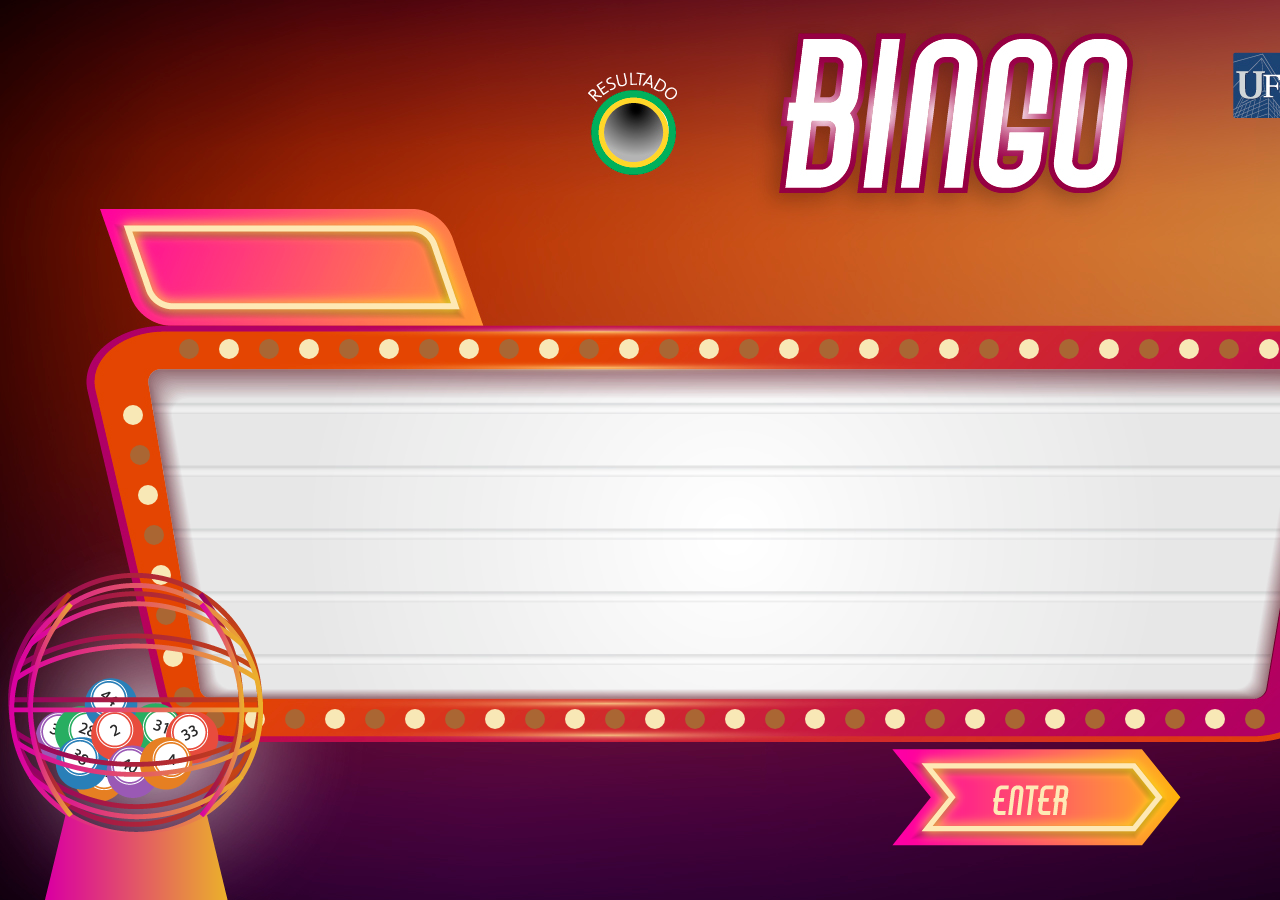
<file: canvas.html>
<!DOCTYPE html>
<html>
<head>
	<meta charset="utf-8">
	<meta name="viewport" content="width=device-width, initial-scale=1.0">
	<title>Bingo University</title>
	<link rel="stylesheet" type="text/css" href="css/bootstrap.min.css">
	<link rel="stylesheet" type="text/css" href="css/style.css?v=20">
	
</head>
<body>
	<div class="main">
		<div class="contenedor-btn">
			<div class="bton">
				<img id="click-aqui" class="click-aqui" src="img/enter.png">
			</div>
		</div>
		<div id="bolas" class="bolas"></div>
		<div class="contendor-bingo">
			<img id="tombola" src="img/contenedor-2.png">
		</div>
		<div id="resultado" class="resultado"> </div>
		<div id="counter" class="counter"></div>



		<!-- Tablero de resultados
		<div class="tablero-resultados">
			<div class="circulin-ganador" style="left: 3px;"></div>
			<div class="circulin-ganador-dos" style="left: 30px;"></div>
			<div class="circulin-ganador" style="left: 60px;"></div>
			<div class="circulin-ganador-dos" style="left: 90px;"></div>
			<div class="circulin-ganador" style="left: 120px;"></div>
			<div class="circulin-ganador-dos" style="left: 150px;"></div>
			<div class="circulin-ganador" style="left: 180px;"></div>
			<div class="circulin-ganador-dos" style="left: 210px;"></div>
			<div class="circulin-ganador" style="left: 240px;"></div>
			<div class="circulin-ganador-dos" style="left: 270px;"></div>
			<div class="circulin-ganador" style="left: 300px;"></div>
			<div class="circulin-ganador-dos" style="left: 330px;"></div>
			<div class="circulin-ganador" style="left: 360px;"></div>
			<div class="circulin-ganador-dos" style="left: 390px;"></div>
			<div class="circulin-ganador" style="left: 420px;"></div>
			<div class="circulin-ganador-dos" style="left: 450px;"></div>
			<div class="circulin-ganador" style="left: 480px;"></div>
			<div class="circulin-ganador-dos" style="left: 509px;"></div>
			<div class="circulin-ganador" style="left: 534px;top: 21px;"></div>
			<div class="circulin-ganador-dos" style="left: 546px;top: 49px;"></div>
			<div class="circulin-ganador" style="left: 539px;top: 77px;"></div>
			<div class="circulin-ganador-dos" style="left: 512px;top: 103px;"></div>
			<div class="circulin-ganador" style="left: 485px;top: 103px;"></div>
			<div class="circulin-ganador-dos" style="left: 453px;top: 103px;"></div>
			<div class="circulin-ganador" style="left: 424px;top: 103px;"></div>
			<div class="circulin-ganador-dos" style="left: 395px;top: 103px;"></div>
			<div class="circulin-ganador" style="left: 366px;top: 103px;"></div>
			<div class="circulin-ganador-dos" style="left: 337px;top: 103px;"></div>
			<div class="circulin-ganador" style="left: 308px;top: 103px;"></div>
			<div class="circulin-ganador-dos" style="left: 275px;top: 103px;"></div>
			<div class="circulin-ganador" style="left: 242px;top: 103px;"></div>
			<div class="circulin-ganador-dos" style="left: 209px;top: 103px;"></div>
			<div class="circulin-ganador" style="left: 176px;top: 103px;"></div>
			<div class="circulin-ganador-dos" style="left: 143px;top: 103px;"></div>
			<div class="circulin-ganador" style="left: 110px;top: 103px;"></div>
			<div class="circulin-ganador-dos" style="left: 77px;top: 103px;"></div>
			<div class="circulin-ganador" style="left: 44px;top: 103px;"></div>
			<div class="circulin-ganador-dos" style="left: 5px;top: 103px;"></div>
			<div class="circulin-ganador" style="left:3px;top: 69px;"></div>
			<div class="circulin-ganador-dos" style="left:3px;top: 37px;"></div>
			<table id="tabla-de-resultados">
				<tr>
					<td>
						<div id="bingo-8">    
							<div id="bola-8">
								<div class="border-circulo-fn">
									<div class="circulo-dos-fn">
										<p data-id="1" class="numero-dos-fn">91</p>
									</div>
								</div>
							</div>
						</div>
					</td>
					<td>
						<div id="bingo-8">    
							<div id="bola-8">
								<div class="border-circulo-fn">
									<div class="circulo-dos-fn">
										<p data-id="2" class="numero-dos-fn">15</p>
									</div>
								</div>
							</div>
						</div>
					</td>
					<td>
						<div id="bingo-8">    
							<div id="bola-8">
								<div class="border-circulo-fn">
									<div class="circulo-dos-fn">
										<p data-id="3" class="numero-dos-fn">20</p>
									</div>
								</div>
							</div>
						</div>
					</td>
					<td>
						<div id="bingo-8">    
							<div id="bola-8">
								<div class="border-circulo-fn">
									<div class="circulo-dos-fn">
										<p data-id="4" class="numero-dos-fn">98</p>
									</div>
								</div>
							</div>
						</div>
					</td>
					<td>
						<div id="bingo-8">    
							<div id="bola-8">
								<div class="border-circulo-fn">
									<div class="circulo-dos-fn">
										<p data-id="5" class="numero-dos-fn">88</p>
									</div>
								</div>
							</div>
						</div>
					</td>
					<td>
						<div id="bingo-8">    
							<div id="bola-8">
								<div class="border-circulo-fn">
									<div class="circulo-dos-fn">
										<p data-id="6" class="numero-dos-fn">2</p>
									</div>
								</div>
							</div>
						</div>
					</td>
					<td>
						<div id="bingo-8">    
							<div id="bola-8">
								<div class="border-circulo-fn">
									<div class="circulo-dos-fn">
										<p data-id="7" class="numero-dos-fn">82</p>
									</div>
								</div>
							</div>
						</div>
					</td>
					<td>
						<div id="bingo-8">    
							<div id="bola-8">
								<div class="border-circulo-fn">
									<div class="circulo-dos-fn">
										<p data-id="8" class="numero-dos-fn">42</p>
									</div>
								</div>
							</div>
						</div>
					</td>
					<td>
						<div id="bingo-8">    
							<div id="bola-8">
								<div class="border-circulo-fn">
									<div class="circulo-dos-fn">
										<p data-id="9" class="numero-dos-fn">92</p>
									</div>
								</div>
							</div>
						</div>
					</td>
					<td>
						<div id="bingo-8">    
							<div id="bola-8">
								<div class="border-circulo-fn">
									<div class="circulo-dos-fn">
										<p data-id="10" class="numero-dos-fn">15</p>
									</div>
								</div>
							</div>
						</div>
					</td>
				</tr>
			</table>
		</div>
		Tablero de resultados -->

		<div class="team">
			<label id="equipo"></label>
		</div>

		<!-- Tablero -->
		<div class="tablero">
			<div class="circulin-dos crl" style="left: 40px;"></div>
			<div class="circulin crl" 	style="left: 80px;"></div>
			<div class="circulin-dos crl" style="left: 120px;"></div>
			<div class="circulin crl" style="left: 160px;"></div>
			<div class="circulin-dos crl" style="left: 200px;"></div>
			<div class="circulin crl" style="left: 240px;"></div>
			<div class="circulin-dos crl" style="left: 280px;"></div>
			<div class="circulin crl" style="left: 320px;"></div>
			<div class="circulin-dos crl" style="left: 360px;"></div>
			<div class="circulin crl" style="left: 400px;"></div>
			<div class="circulin-dos crl" style="left: 440px;"></div>
			<div class="circulin crl" style="left: 480px;"></div>
			<div class="circulin-dos crl" style="left: 520px;"></div>
			<div class="circulin crl" style="left: 560px;"></div>
			<div class="circulin-dos crl" style="left: 600px;"></div>
			<div class="circulin crl" style="left: 640px;"></div>
			<div class="circulin-dos crl" style="left: 680px;"></div>
			<div class="circulin crl" style="left: 720px;"></div>
			<div class="circulin-dos crl" style="left: 760px;"></div>
			<div class="circulin crl" style="left: 800px;"></div>
			<div class="circulin-dos crl" style="left: 840px;"></div>
			<div class="circulin crl" style="left: 880px;"></div>
			<div class="circulin-dos crl" style="left: 920px;"></div>
			<div class="circulin crl" style="left: 960px;"></div>
			<div class="circulin-dos crl" style="left: 1000px;"></div>
			<div class="circulin crl" style="left: 1040px;"></div>
			<div class="circulin-dos crl" style="left: 1080px;"></div>
			<div class="circulin crl" style="left: 1120px;"></div>
			<div class="circulin-dos crl" style="left: 1160px;"></div>
			<div class="circulin" style="position: absolute;left: 1207px;top: -9px;"></div>
			<div class="circulin-dos" style="position: absolute;left: 1198px;top: 33px;"></div>
			<div class="circulin" style="position: absolute;left: 1191px;top: 73px;"></div>
			<div class="circulin-dos" style="position: absolute;left: 1184px;top:113px;"></div>
			<div class="circulin" style="position: absolute;left: 1177px;top: 153px;"></div>
			<div class="circulin-dos" style="position: absolute;left: 1170px;top:193px;"></div>
			<div class="circulin" style="position: absolute;left: 1163px;top:233px;"></div>
			<div class="circulin-dos" style="position: absolute;left: 1154px;top:273px;"></div>
			<div class="circulin" style="position: absolute;left: 1144px;top:313px;"></div>
			<div class="circulin-dos crcl" style="left: 1106px;"></div>
			<div class="circulin crcl" style="left: 1066px;"></div>
			<div class="circulin-dos crcl" style="left: 1026px;"></div>
			<div class="circulin crcl" style="left: 986px;"></div>
			<div class="circulin-dos crcl" style="left: 946px;"></div>
			<div class="circulin crcl" style="left: 906px;"></div>
			<div class="circulin-dos crcl" style="left: 866px;"></div>
			<div class="circulin crcl" style="left: 826px;"></div>
			<div class="circulin-dos crcl" style="left: 786px;"></div>
			<div class="circulin crcl" style="left: 746px;"></div>
			<div class="circulin-dos crcl" style="left: 706px;"></div>
			<div class="circulin crcl" style="left: 666px;"></div>
			<div class="circulin-dos crcl" style="left: 626px;"></div>
			<div class="circulin crcl" style="left: 586px;"></div>
			<div class="circulin-dos crcl" style="left: 546px;"></div>
			<div class="circulin crcl" style="left: 506px;"></div>
			<div class="circulin-dos crcl" style="left: 466px;"></div>
			<div class="circulin crcl" style="left: 426px;"></div>
			<div class="circulin-dos crcl" style="left: 386px;"></div>
			<div class="circulin crcl" style="left: 346px;"></div>
			<div class="circulin-dos crcl" style="left: 306px;"></div>
			<div class="circulin crcl" style="left: 266px;"></div>
			<div class="circulin-dos crcl" style="left: 226px;"></div>
			<div class="circulin crcl" style="left: 186px;"></div>
			<div class="circulin-dos crcl" style="left: 146px;"></div>
			<div class="circulin crcl" style="left: 106px;"></div>
			<div class="circulin-dos crcl" style="left: 66px;"></div>
			<div class="circulin-dos" style="position: absolute;left: 35px;top: 313px;"></div>
			<div class="circulin" style="position: absolute; left:24px;top:273px;"></div>
			<div class="circulin-dos" style="position: absolute; left: 17px;top: 231px;"></div>
			<div class="circulin" style="position: absolute;left: 12px;top:191px;"></div>
			<div class="circulin-dos" style="position: absolute;left: 5px;top: 151px;"></div>
			<div class="circulin" style="position: absolute;left:-1px;top:111px;"></div>
			<div class="circulin-dos" style="position: absolute;left:-9px;top:71px;"></div>
			<div class="circulin" style="position: absolute;left: -16px;top:31px;"></div>
		</div>
		<!-- Tablero -->

		<!-- Área de preguntas -->
		<div class="pregunta">
			<label id="pregunta"></label>
		</div>
		<div class="respuesta">
			<!-- <input type="text" class="form-control" id="respuesta" name="respuesta">-->
			<div class="radio" style="padding-bottom: 25px;">
			  <label><input type="radio" id="radio_1" name="preguntas"><span id="span_1"></span></label>
			</div>
			<div class="radio" style="padding-bottom: 22px;">
			  <label><input type="radio" id="radio_2" name="preguntas"><span id="span_2"></span></label>
			</div>
			<div class="radio disabled">
			  <label><input type="radio" id="radio_3" name="preguntas"><span id="span_3"></span></label>
			</div>
		</div>
		<div class="boton-aceptar">
			<button class="btn btn-primary">Aceptar</button>
		</div>
		<div class="mensaje_correcto">
			<label id="mensaje_respuesta"></label>
		</div>
		<!-- Área de preguntas -->

	</div>


</body>

	<script src="js/jquery.min.js"></script>
	<script src="js/bootstrap.min.js"></script>
	<script>
		$(document).ready(function() {

			/***********************/
			 var obj = document.createElement("audio");
			  
			  obj.volume = 0.1;
			  obj.autoPlay = false;
			  obj.preLoad = true;
			  obj.controls = false;
			/***********************/

			var suma = 0;
			var equipo =1;
			var i = 0,j=0,total,preg;
			$(".respuesta").hide();
			$(".boton-aceptar").hide();

			/*
				$(".numero-dos-fn").each(function () {
					var num = RandomNumber();
			        $(this).html(num);
			    });
			*/

		/**********************XML*******************/
			var respuesta_1,respuesta_2,respuesta_3,respuesta;
			total_preguntas = new Array();
			total_respuestas = new Array();
			respuesta_correcta = new Array();

			total_preguntas  = 		[ "¿Una persona moral puede comprar un vehículo a través de Credit, o solamente es para Personas Físicas Asalariadas?","En el producto de Credit, cuando el cliente va a contratar su seguro, este puede ser:","Es obligación del cliente adquirir el servicio de mantenimiento y la garantía extendida:","El cliente otorga un enganche y se le fijan mensualidades con opción de realizar pagos adicionales pactados al inicio del contrato.","Cuando hablamos de realizar uno o más pagos adicionales a la mensualidad, pactándolo desde el inicio del contrato nos referimos a:","Cuando hablamos de que el cliente tiene la oportunidad de realizar abonos a capital durante la vida del contrato, significa que:","¿Qué pasa con la mensualidad si el cliente hace abonos a capital cuando tiene Pagos programados?",];
			total_respuestas = 		[ "a) no, solo es para PFA/b) si, sólo vehículos comerciales/c) si, siempre y cuando cumpla con los requisitos para adquirir el crédito. ","a) de contado, por cuenta cliente./b) de contado, financiado./c) de contado,  financiado o por cuenta cliente.","a) Sí, para mantener en buen estado y condiciones su vehículo y aumentar con esto la garantía original./b) La elección la tiene el cliente, según sus necesidades le podremos ofrecer dichos servicios desde el principio. /c) Sí, porque así lo establece el contrato de Credit.","a)¿Cuáles son los beneficios que tiene el cliente?/b)¿Cómo funciona Credit con pagos programados?/c) Ninguna de las anteriores ","a) Son pagos programados/b) Abonos a capital./c) Terminación anticipada. ","a) Reduce la mensualidad y reduce el plazo del contrato./b) No afecta el plazo./c) Se puede dar en cualquier momento, pero solo afecta la mensualidad.","A.- Si es menor a la suma del total de los PP entonces la mensualidad sube/B.- Si es igual a la suma del total de los PP entonces la mensualidad queda igual/C.- Si es mayor a la suma del total de los PP entonces la mensualidad baja",];
			respuesta_correcta = 	[ "c) si, siempre y cuando cumpla con los requisitos para adquirir el crédito. ","c) de contado,  financiado o por cuenta cliente.","b) La elección la tiene el cliente, según sus necesidades le podremos ofrecer dichos servicios desde el principio. ","b)¿Cómo funciona Credit con pagos programados?","a) Son pagos programados","c) Se puede dar en cualquier momento, pero solo afecta la mensualidad.","A.- Si es menor a la suma del total de los PP entonces la mensualidad sube",];
			/**********************XML*******************/

			$("#click-aqui").click(function() {
				$('input[type="radio"]').prop('checked', false);
				$("#click-aqui").hide();
				$("#mensaje_respuesta").html("");
				Preguntas();
			});

			$(".btn-primary").click(function(){
				var current_id = $("#pregunta").attr("data-id");
				var valor = respuesta_correcta[current_id];
		    	respuesta = total_respuestas[current_id];

				var array = respuesta.split('/');
				respuesta_1 = array[0];
				respuesta_2 = array[1];
				respuesta_3 = array[2];
				if(!$("input[name='preguntas']").is(':checked')){
					alert("Escribe tu valor");
				}else{
					var cliente = $('input[name=preguntas]:checked').val();
					if(cliente === valor){
						$("#mensaje_respuesta").html("Correcto");
						obj.src = "audio/aplausos.mp3";
	    				obj.play();
						Animacion();
					}else{
						obj.src = "audio/boo.mp3";
	    				obj.play();
						$("#mensaje_respuesta").html("Incorrecto, la respuesta es : <br>"+valor);
						Animacion();
					}
				}
			});
			
			function Preguntas(){
				turno();
			    total = total_respuestas.length;
			    if(suma<=(total-1)){
				respuesta = total_respuestas[suma];
				var array = respuesta.split('/');
				respuesta_1 = array[0];
				respuesta_2 = array[1];
				respuesta_3 = array[2];
			    console.log("Suma : "+suma+ " Lenght"+(total-1));
			    	preg = total_preguntas[suma];
			    	$("#pregunta").html(preg);
			    	$("#pregunta").attr("data-id",suma);;
			    	$("#radio_1").attr("value",respuesta_1);
					$("#radio_2").attr("value",respuesta_2);
					$("#radio_3").attr("value",respuesta_3);
			    	$("#span_1").html(respuesta_1);
					$("#span_2").html(respuesta_2);
					$("#span_3").html(respuesta_3);
			    	$(".respuesta").show()
			    	countdown(1);
			    	obj.src = "audio/cuenta-regresiva.mp3";
	    			obj.play();
			    	suma ++;
			    }
			    else{
			    	$("#mensaje_respuesta").html("El juego ha finalizado");
			    }
			}


			function Animacion(){
				var num,num_2,num_3,num_4,num_5,num_6,num_resultado;
				num = RandomNumber();
				num_2 = RandomNumber();
				num_3 = RandomNumber();
				num_4 = RandomNumber();
				num_5 = RandomNumber();
				num_6 = RandomNumber();
					$("#pregunta").html("");
					$(".boton-aceptar").hide();
			    	$("#respuesta").val("");
			    	$(".respuesta").hide();

				$("#resultado").html("");
				num_resultado = RandomNumber();
				var html = '<div id="ballWrapper">'+
				'    <div id="ball">'+
				'    	<div class="border-circle">'+
				'	    	<div class="circulo">'+
				'	    		<p class="numero-fixed">'+num+'</p>'+
				'	    	</div>'+
				'    	</div>'+
				'    </div>	'+
				'  </div>'+
				' <div id="bingo-2">'+
				'    <div id="bola-2">'+
				'    	<div class="border-circle">'+
				'	    	<div class="circulo">'+
				'	    		<p class="numero-fixed">'+num_2+'</p>'+
				'	    	</div>'+
				'    	</div>'+
				'    </div>		'+
				'  </div>'+
				' <div id="bingo-3">'+
				'    <div id="bola-3">'+
				'    	<div class="border-circle">'+
				'	    	<div class="circulo">'+
				'	    		<p class="numero-fixed">'+num_3+'</p>'+
				'	    	</div>'+
				'    	</div>'+
				'    </div>		'+
				'  </div>'+
				' <div id="bingo-4">'+
				'    <div id="bola-4">'+
				'    	<div class="border-circle">'+
				'		  	<div class="circulo">'+
				'		  		<p class="numero-fixed">'+num_4+'</p>'+
				'		  	</div>'+
				'  		</div>'+
				'    </div>		'+
				'  </div>';

				var resultado = '<div id="bingo-7">'+
								'    <div id="bola-7">'+
								'    	<div class="border-circulo">'+
								'		  	<div class="circulo-dos">'+
								'		  		<p class="numero-dos">'+num_resultado+'</p>'+
								'		  	</div>'+
								'  		</div>'+
								'    </div>'+
								'</div>';	

				$("#tombola").attr("src","img/contenedor.png");
				$("#bolas").html(html);
				setTimeout(function() {
					$("#bolas").html("");
					$("#tombola").attr("src","img/contenedor-2.png");
					$("#resultado").html(resultado);
					$("#click-aqui").show();
		   		}, 6500);

			}

			function RandomNumber(){
				var numero;
				numero = Math.floor(Math.random() * 31) + 1;
				return numero;
			}
			/****/
			function countdown(minutes) {
			    var seconds = 11;
			    var mins = minutes
			    function tick() { 
			        var counter = document.getElementById("counter");
			        var current_minutes = mins-1
			        seconds--;
			        counter.innerHTML = current_minutes.toString() + ":" + (seconds < 10 ? "0" : "") + String(seconds);
			        if( seconds > 0 ) {
			            setTimeout(tick, 1000);
			        } else {
			            if(mins > 1){
			                countdown(mins-1);           
			            }
			        }
			        if(seconds == 0){
			        	$(".boton-aceptar").show();
			        }
			    }
			    tick();
			}
			/****/

			function turno(){
				if(equipo >4){
					equipo = 1;
					$("#equipo").html("Equipo "+equipo);
				}
				else{
					$("#equipo").html("Equipo "+equipo);
				}
				equipo++;
			}
		});
	</script>
</html>
</file>
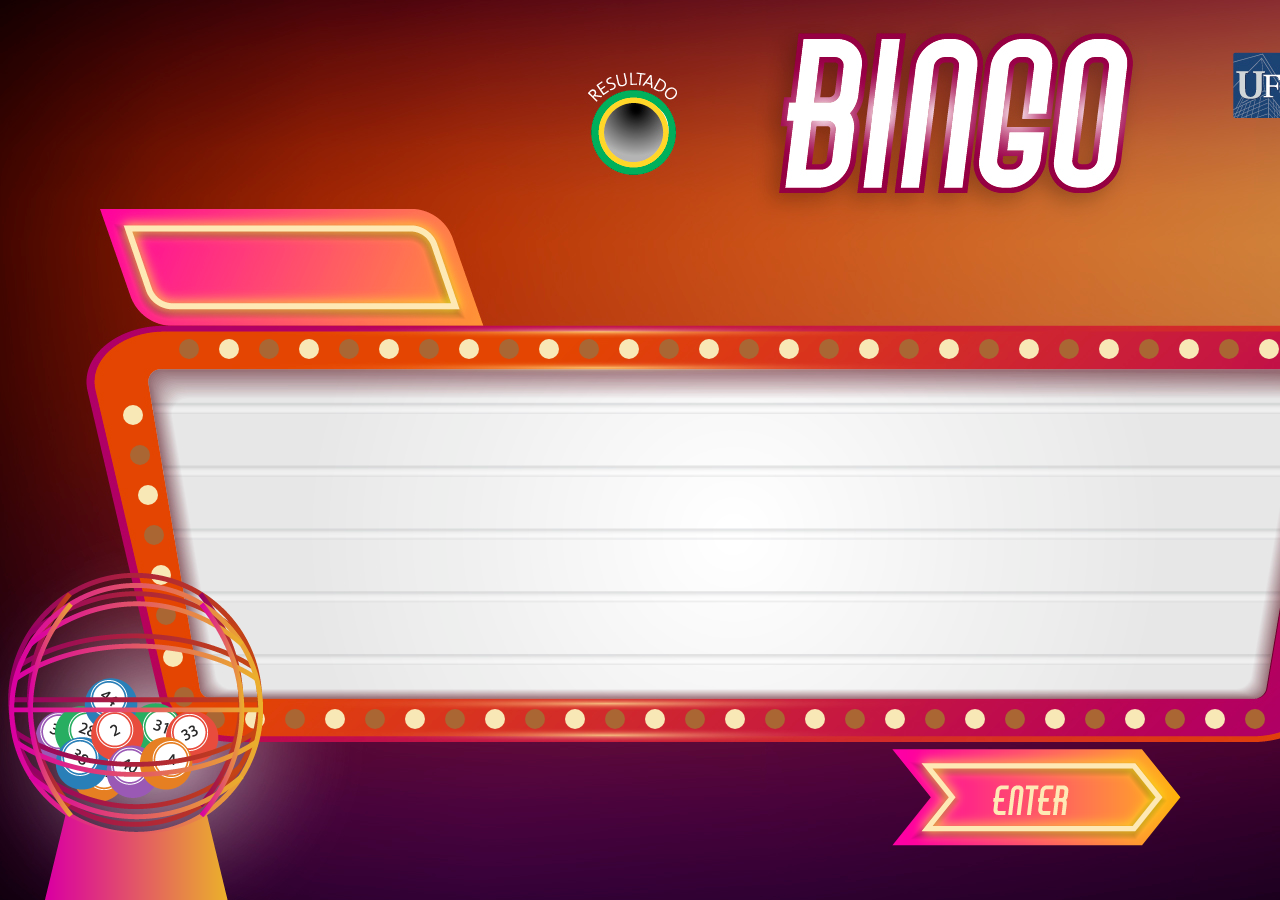
<file: game.html>
<!DOCTYPE html>
<html>
<head>
	<meta charset="utf-8">
	<meta name="viewport" content="width=device-width, initial-scale=1.0">
	<title>Bingo University</title>
	<link rel="stylesheet" type="text/css" href="css/bootstrap.min.css">
	<link rel="stylesheet" type="text/css" href="css/style.css?v=20">
	
</head>
<body>
	<div class="main">
		<div class="contenedor-btn">
			<div class="bton">
				<img id="click-aqui" class="click-aqui" src="img/enter.png">
			</div>
		</div>
		<div id="bolas" class="bolas"></div>
		<div class="contendor-bingo">
			<img id="tombola" src="img/contenedor-2.png">
		</div>
		<div id="resultado" class="resultado"> </div>
		<div id="counter" class="counter"></div>



		<!-- Tablero de resultados 
		<div class="tablero-resultados">
			<div class="circulin-ganador" style="left: 3px;"></div>
			<div class="circulin-ganador-dos" style="left: 30px;"></div>
			<div class="circulin-ganador" style="left: 60px;"></div>
			<div class="circulin-ganador-dos" style="left: 90px;"></div>
			<div class="circulin-ganador" style="left: 120px;"></div>
			<div class="circulin-ganador-dos" style="left: 150px;"></div>
			<div class="circulin-ganador" style="left: 180px;"></div>
			<div class="circulin-ganador-dos" style="left: 210px;"></div>
			<div class="circulin-ganador" style="left: 240px;"></div>
			<div class="circulin-ganador-dos" style="left: 270px;"></div>
			<div class="circulin-ganador" style="left: 300px;"></div>
			<div class="circulin-ganador-dos" style="left: 330px;"></div>
			<div class="circulin-ganador" style="left: 360px;"></div>
			<div class="circulin-ganador-dos" style="left: 390px;"></div>
			<div class="circulin-ganador" style="left: 420px;"></div>
			<div class="circulin-ganador-dos" style="left: 450px;"></div>
			<div class="circulin-ganador" style="left: 480px;"></div>
			<div class="circulin-ganador-dos" style="left: 509px;"></div>
			<div class="circulin-ganador" style="left: 534px;top: 21px;"></div>
			<div class="circulin-ganador-dos" style="left: 546px;top: 49px;"></div>
			<div class="circulin-ganador" style="left: 539px;top: 77px;"></div>
			<div class="circulin-ganador-dos" style="left: 512px;top: 103px;"></div>
			<div class="circulin-ganador" style="left: 485px;top: 103px;"></div>
			<div class="circulin-ganador-dos" style="left: 453px;top: 103px;"></div>
			<div class="circulin-ganador" style="left: 424px;top: 103px;"></div>
			<div class="circulin-ganador-dos" style="left: 395px;top: 103px;"></div>
			<div class="circulin-ganador" style="left: 366px;top: 103px;"></div>
			<div class="circulin-ganador-dos" style="left: 337px;top: 103px;"></div>
			<div class="circulin-ganador" style="left: 308px;top: 103px;"></div>
			<div class="circulin-ganador-dos" style="left: 275px;top: 103px;"></div>
			<div class="circulin-ganador" style="left: 242px;top: 103px;"></div>
			<div class="circulin-ganador-dos" style="left: 209px;top: 103px;"></div>
			<div class="circulin-ganador" style="left: 176px;top: 103px;"></div>
			<div class="circulin-ganador-dos" style="left: 143px;top: 103px;"></div>
			<div class="circulin-ganador" style="left: 110px;top: 103px;"></div>
			<div class="circulin-ganador-dos" style="left: 77px;top: 103px;"></div>
			<div class="circulin-ganador" style="left: 44px;top: 103px;"></div>
			<div class="circulin-ganador-dos" style="left: 5px;top: 103px;"></div>
			<div class="circulin-ganador" style="left:3px;top: 69px;"></div>
			<div class="circulin-ganador-dos" style="left:3px;top: 37px;"></div>
			<table id="tabla-de-resultados">
				<tr>
					<td>
						<div id="bingo-8">    
							<div id="bola-8">
								<div class="border-circulo-fn">
									<div class="circulo-dos-fn">
										<p data-id="1" class="numero-dos-fn">91</p>
									</div>
								</div>
							</div>
						</div>
					</td>
					<td>
						<div id="bingo-8">    
							<div id="bola-8">
								<div class="border-circulo-fn">
									<div class="circulo-dos-fn">
										<p data-id="2" class="numero-dos-fn">15</p>
									</div>
								</div>
							</div>
						</div>
					</td>
					<td>
						<div id="bingo-8">    
							<div id="bola-8">
								<div class="border-circulo-fn">
									<div class="circulo-dos-fn">
										<p data-id="3" class="numero-dos-fn">20</p>
									</div>
								</div>
							</div>
						</div>
					</td>
					<td>
						<div id="bingo-8">    
							<div id="bola-8">
								<div class="border-circulo-fn">
									<div class="circulo-dos-fn">
										<p data-id="4" class="numero-dos-fn">98</p>
									</div>
								</div>
							</div>
						</div>
					</td>
					<td>
						<div id="bingo-8">    
							<div id="bola-8">
								<div class="border-circulo-fn">
									<div class="circulo-dos-fn">
										<p data-id="5" class="numero-dos-fn">88</p>
									</div>
								</div>
							</div>
						</div>
					</td>
					<td>
						<div id="bingo-8">    
							<div id="bola-8">
								<div class="border-circulo-fn">
									<div class="circulo-dos-fn">
										<p data-id="6" class="numero-dos-fn">2</p>
									</div>
								</div>
							</div>
						</div>
					</td>
					<td>
						<div id="bingo-8">    
							<div id="bola-8">
								<div class="border-circulo-fn">
									<div class="circulo-dos-fn">
										<p data-id="7" class="numero-dos-fn">82</p>
									</div>
								</div>
							</div>
						</div>
					</td>
					<td>
						<div id="bingo-8">    
							<div id="bola-8">
								<div class="border-circulo-fn">
									<div class="circulo-dos-fn">
										<p data-id="8" class="numero-dos-fn">42</p>
									</div>
								</div>
							</div>
						</div>
					</td>
					<td>
						<div id="bingo-8">    
							<div id="bola-8">
								<div class="border-circulo-fn">
									<div class="circulo-dos-fn">
										<p data-id="9" class="numero-dos-fn">92</p>
									</div>
								</div>
							</div>
						</div>
					</td>
					<td>
						<div id="bingo-8">    
							<div id="bola-8">
								<div class="border-circulo-fn">
									<div class="circulo-dos-fn">
										<p data-id="10" class="numero-dos-fn">15</p>
									</div>
								</div>
							</div>
						</div>
					</td>
				</tr>
			</table>
		</div>
		-->

		<div class="team">
			<label id="equipo"></label>
		</div>

		<!-- Tablero -->
		<div class="tablero">
			<div class="circulin-dos crl" style="left: 40px;"></div>
			<div class="circulin crl" 	style="left: 80px;"></div>
			<div class="circulin-dos crl" style="left: 120px;"></div>
			<div class="circulin crl" style="left: 160px;"></div>
			<div class="circulin-dos crl" style="left: 200px;"></div>
			<div class="circulin crl" style="left: 240px;"></div>
			<div class="circulin-dos crl" style="left: 280px;"></div>
			<div class="circulin crl" style="left: 320px;"></div>
			<div class="circulin-dos crl" style="left: 360px;"></div>
			<div class="circulin crl" style="left: 400px;"></div>
			<div class="circulin-dos crl" style="left: 440px;"></div>
			<div class="circulin crl" style="left: 480px;"></div>
			<div class="circulin-dos crl" style="left: 520px;"></div>
			<div class="circulin crl" style="left: 560px;"></div>
			<div class="circulin-dos crl" style="left: 600px;"></div>
			<div class="circulin crl" style="left: 640px;"></div>
			<div class="circulin-dos crl" style="left: 680px;"></div>
			<div class="circulin crl" style="left: 720px;"></div>
			<div class="circulin-dos crl" style="left: 760px;"></div>
			<div class="circulin crl" style="left: 800px;"></div>
			<div class="circulin-dos crl" style="left: 840px;"></div>
			<div class="circulin crl" style="left: 880px;"></div>
			<div class="circulin-dos crl" style="left: 920px;"></div>
			<div class="circulin crl" style="left: 960px;"></div>
			<div class="circulin-dos crl" style="left: 1000px;"></div>
			<div class="circulin crl" style="left: 1040px;"></div>
			<div class="circulin-dos crl" style="left: 1080px;"></div>
			<div class="circulin crl" style="left: 1120px;"></div>
			<div class="circulin-dos crl" style="left: 1160px;"></div>
			<div class="circulin" style="position: absolute;left: 1207px;top: -9px;"></div>
			<div class="circulin-dos" style="position: absolute;left: 1198px;top: 33px;"></div>
			<div class="circulin" style="position: absolute;left: 1191px;top: 73px;"></div>
			<div class="circulin-dos" style="position: absolute;left: 1184px;top:113px;"></div>
			<div class="circulin" style="position: absolute;left: 1177px;top: 153px;"></div>
			<div class="circulin-dos" style="position: absolute;left: 1170px;top:193px;"></div>
			<div class="circulin" style="position: absolute;left: 1163px;top:233px;"></div>
			<div class="circulin-dos" style="position: absolute;left: 1154px;top:273px;"></div>
			<div class="circulin" style="position: absolute;left: 1144px;top:313px;"></div>
			<div class="circulin-dos crcl" style="left: 1106px;"></div>
			<div class="circulin crcl" style="left: 1066px;"></div>
			<div class="circulin-dos crcl" style="left: 1026px;"></div>
			<div class="circulin crcl" style="left: 986px;"></div>
			<div class="circulin-dos crcl" style="left: 946px;"></div>
			<div class="circulin crcl" style="left: 906px;"></div>
			<div class="circulin-dos crcl" style="left: 866px;"></div>
			<div class="circulin crcl" style="left: 826px;"></div>
			<div class="circulin-dos crcl" style="left: 786px;"></div>
			<div class="circulin crcl" style="left: 746px;"></div>
			<div class="circulin-dos crcl" style="left: 706px;"></div>
			<div class="circulin crcl" style="left: 666px;"></div>
			<div class="circulin-dos crcl" style="left: 626px;"></div>
			<div class="circulin crcl" style="left: 586px;"></div>
			<div class="circulin-dos crcl" style="left: 546px;"></div>
			<div class="circulin crcl" style="left: 506px;"></div>
			<div class="circulin-dos crcl" style="left: 466px;"></div>
			<div class="circulin crcl" style="left: 426px;"></div>
			<div class="circulin-dos crcl" style="left: 386px;"></div>
			<div class="circulin crcl" style="left: 346px;"></div>
			<div class="circulin-dos crcl" style="left: 306px;"></div>
			<div class="circulin crcl" style="left: 266px;"></div>
			<div class="circulin-dos crcl" style="left: 226px;"></div>
			<div class="circulin crcl" style="left: 186px;"></div>
			<div class="circulin-dos crcl" style="left: 146px;"></div>
			<div class="circulin crcl" style="left: 106px;"></div>
			<div class="circulin-dos crcl" style="left: 66px;"></div>
			<div class="circulin-dos" style="position: absolute;left: 35px;top: 313px;"></div>
			<div class="circulin" style="position: absolute; left:24px;top:273px;"></div>
			<div class="circulin-dos" style="position: absolute; left: 17px;top: 231px;"></div>
			<div class="circulin" style="position: absolute;left: 12px;top:191px;"></div>
			<div class="circulin-dos" style="position: absolute;left: 5px;top: 151px;"></div>
			<div class="circulin" style="position: absolute;left:-1px;top:111px;"></div>
			<div class="circulin-dos" style="position: absolute;left:-9px;top:71px;"></div>
			<div class="circulin" style="position: absolute;left: -16px;top:31px;"></div>
		</div>
		<!-- Tablero -->

		<!-- Área de preguntas -->
		<div class="pregunta">
			<label id="pregunta"></label>
		</div>
		<div class="respuesta">
			<!-- <input type="text" class="form-control" id="respuesta" name="respuesta">-->
			<div class="radio" style="padding-bottom: 25px;">
			  <label><input type="radio" id="radio_1" name="preguntas"><span id="span_1"></span></label>
			</div>
			<div class="radio" style="padding-bottom: 22px;">
			  <label><input type="radio" id="radio_2" name="preguntas"><span id="span_2"></span></label>
			</div>
			<div class="radio disabled">
			  <label><input type="radio" id="radio_3" name="preguntas"><span id="span_3"></span></label>
			</div>
		</div>
		<div class="boton-aceptar">
			<button class="btn btn-primary">Aceptar</button>
		</div>
		<div class="mensaje_correcto">
			<label id="mensaje_respuesta"></label>
		</div>
		<!-- Área de preguntas -->

	</div>


</body>

	<script src="js/jquery.min.js"></script>
	<script src="js/bootstrap.min.js"></script>
	<script src="js/funciones.js?v=50"></script>
	<script>
		  

	</script>
</html>
</file>
<file: css/style.css>
header{
	width: 100%;
    background: #0a2d50;
    height: 200px;
}
span{
	cursor: pointer;
}
header h3{
	    text-align: center;
    color: #FFF;
    padding-top: 70px;
}
label{
	font-size: 18px;
}
.generador{
	padding-top: 25px;
}
.centro{
	text-align: center;
}
.main{
	background: url(../img/home.jpg);
	width: 1440px!important;
	height: 900px!important;
	margin: 0 auto;
}
.tablero-back{
	background: url(../img/background.jpg);
	width: 1440px!important;
	height: 900px!important;
	margin: 0 auto;
}
.contenedor{
	margin: 0 auto;
	text-align: center;
}

.numero{
	color: #fff;
    font-size: 16px;
    padding-top: 15px;
    font-weight: bold;
}
.numero-negro{
	color: #000;
    font-size: 16px;
    padding-top: 15px;
    font-weight: bold;
}

.numero-fixed{
    color: #000;
    font-size: 13px;
    font-weight: bold;
    text-align: center;
}

.counter{
    width: 100px;
    position: absolute;
    margin-left: 247px;
    top: 226px;
    font-size: 53px;
    color: #FFF;
    font-weight: bold;
}
.contenedor-btn{
    margin: 0 auto;
    width: 290px;
    height: 110px;
    float: right;
    margin-top: 741px;
    margin-right: 263px;
}
.bolas{
	position: absolute;
    z-index: 1;
}

.click-aqui{
	cursor: pointer;
}
.pregunta{
    position: absolute;
    top: 425px;
    margin-left: 188px;
}
.respuesta{
    position: absolute;
    top: 495px;
    margin-left: 266px;
}
.boton-aceptar{
    position: absolute;
    margin-left: 665px;
    top: 654px;
}
/************************/
.tablero-resultados{
    position: absolute;
    width: 560px;
    height: 117px;
    margin-top: 54px;
}
.circulin-ganador {    
	position: absolute;
    top: 2px;
    width: 10px;
    height: 10px;
    background: #f8e8b6;
    border-radius: 18px;
    animation: cambio_color .2s infinite;
}
.circulin-ganador-dos{ 
	position: absolute;
    top: 2px;
	width: 10px;
    height: 10px;
    background: #aa6633;
    border-radius: 18px;
    animation: cambio_color_dos .2s infinite;
}
#bingo-8{
	width: 50px;
    height: 50px;
}

#bola-8{
	width: 50px;
    height: 50px;
    border-radius: 70px;
    background: #1d4274!important;
    background: -moz-linear-gradient(top, rgba(187,187,187,1) 0%, rgba(119,119,119,1) 99%);
    background: -webkit-gradient(linear, left top, left bottom, color-stop(0%,rgba(187,187,187,1)), color-stop(99%,rgba(119,119,119,1)));
    background: -webkit-linear-gradient(top, rgba(187,187,187,1) 0%,rgba(119,119,119,1) 99%);
    background: -o-linear-gradient(top, rgba(187,187,187,1) 0%,rgba(119,119,119,1) 99%);
    background: -ms-linear-gradient(top, rgba(187,187,187,1) 0%,rgba(119,119,119,1) 99%);
    background: linear-gradient(top, rgba(187,187,187,1) 0%,rgba(119,119,119,1) 99%);
    filter: progid:DXImageTransform.Microsoft.gradient( startColorstr='#bbbbbb', endColorstr='#777777',GradientType=0 );
    box-shadow: inset 0 -5px 15px #1d4274, inset -2px -1px 40px #1d4274, 0 0 1px #1d4274;
    position: absolute;
    top: 0;
    z-index: 11;
    cursor: pointer;
}
.border-circulo-fn{
width: 41px;
    height: 41px;
    margin: 0 auto;
    margin-top: 4px;
    border-radius: 55px;
    border: 2px solid #ffffff;
}
.circulo-dos-fn{
	border-radius: 58px;
    background: #FFF;
    width: 30px;
    position: absolute;
    height: 30px;
    margin: 0 auto;
    top: 9px;
    left: 10px;
}
.numero-dos-fn{
	color: #000;
    font-size: 15px;
    padding-top: 4px;
    font-weight: bold;
    text-align: center;
}
#tabla-de-resultados{
	position: absolute;
    top: 27px;
    left: 15px;
}
/************************/
.tablero{
    position: absolute;
    margin-left: 139px;
    top: 374px;
}
.circulin{
	width: 20px;
    height: 20px;
    background: #f8e8b6;
    border-radius: 18px;
    animation: cambio_color .2s infinite;
}
.circulin-dos{
	width: 20px;
    height: 20px;
    background: #aa6633;
    border-radius: 18px;
    animation: cambio_color_dos .2s infinite;
}
.crl{
	position: absolute;
    top: -35px;
}
.crcl{
	position: absolute;
	top:335px;
}

.mensaje_correcto{
    position: absolute;
    padding-left: 208px;
    top: 411px;
}

.mensaje_correcto label{
	color: #017bff;
	font-weight: bold;
}

#mensaje_respuesta{
	width: 750px;
}

/******************************/
#ballWrapper {
width: 60px;
height: 200px;
position: absolute;
left: 123px;
top: 608px;
margin-left: -70px;
z-index: 100;
}

#ball {
	width: 40px;
	height: 40px;
	border-radius: 70px;
	background: rgb(213, 43, 42)!important;
	background: -moz-linear-gradient(top,  rgba(187,187,187,1) 0%, rgba(119,119,119,1) 99%);
	background: -webkit-gradient(linear, left top, left bottom, color-stop(0%,rgba(187,187,187,1)), color-stop(99%,rgba(119,119,119,1)));
	background: -webkit-linear-gradient(top,  rgba(187,187,187,1) 0%,rgba(119,119,119,1) 99%);
	background: -o-linear-gradient(top,  rgba(187,187,187,1) 0%,rgba(119,119,119,1) 99%);
	background: -ms-linear-gradient(top,  rgba(187,187,187,1) 0%,rgba(119,119,119,1) 99%);
	background: linear-gradient(top,  rgba(187,187,187,1) 0%,rgba(119,119,119,1) 99%);
	filter: progid:DXImageTransform.Microsoft.gradient( startColorstr='#bbbbbb', endColorstr='#777777',GradientType=0 );
	box-shadow: inset 0 -5px 15px #e67589, 
				inset -2px -1px 40px #cb1d3b, 
				0 0 1px #cb1d3b;	
	position: absolute;
	top: 0;	
	z-index: 11;
	-webkit-animation: jump .6s infinite;
	-moz-animation: jump .6s infinite;
	-o-animation: jump .6s infinite;
	-ms-animation: jump .6s infinite;
	animation: jump .6s infinite;
	cursor: pointer;
}
.border-circle{
    width: 30px;
    height: 30px;
    margin: 0 auto;
    margin-top: 4px;
    border-radius: 55px;
    border: 2px solid #ffffff;
}
/******************/
.border-circulo{
	width: 77px;
    height: 77px;
    margin: 0 auto;
    margin-top: 4px;
    border-radius: 55px;
    border: 2px solid #ffffff;
}
.circulo-dos{
    border-radius: 58px;
    background: #FFF;
    width: 67px;
    position: absolute;
    height: 67px;
    margin: 0 auto;
    top: 9px;
    left: 11px;
}
.numero-dos{
    color: #000;
    font-size: 27px;
    padding-top: 11px;
    font-weight: bold;
    text-align: center;
}
/********************/
.circulo{
	border-radius: 58px;
    background: #FFF;
    width: 20px;
    position: absolute;
    height: 20px;
    margin: 0 auto;
    top: 8px;
    left: 10px;
}
.contendor-bingo{
    position: absolute;
    top: 571px;
    z-index: 104;
    padding-left: 8px;
}
/********************************/


#bingo-2 {
    width: 60px;
    height: 200px;
    position: absolute;
    left: 166px;
    top: 570px;
    margin-left: -70px;
    z-index: 100;
}

#bola-2 {
	width: 40px;
	height: 40px;
	border-radius: 70px;
	background: #FFEB3B!important;
	background: -moz-linear-gradient(top,  rgba(187,187,187,1) 0%, rgba(119,119,119,1) 99%);
	background: -webkit-gradient(linear, left top, left bottom, color-stop(0%,rgba(187,187,187,1)), color-stop(99%,rgba(119,119,119,1)));
	background: -webkit-linear-gradient(top,  rgba(187,187,187,1) 0%,rgba(119,119,119,1) 99%);
	background: -o-linear-gradient(top,  rgba(187,187,187,1) 0%,rgba(119,119,119,1) 99%);
	background: -ms-linear-gradient(top,  rgba(187,187,187,1) 0%,rgba(119,119,119,1) 99%);
	background: linear-gradient(top,  rgba(187,187,187,1) 0%,rgba(119,119,119,1) 99%);
	filter: progid:DXImageTransform.Microsoft.gradient( startColorstr='#bbbbbb', endColorstr='#777777',GradientType=0 );
	box-shadow: inset 0 -5px 15px #f3eba6, 
				inset -2px -1px 40px #f3eba6, 
				0 0 1px #f3eba6;	
	position: absolute;
	top: 0;	
	z-index: 11;
	-webkit-animation: jump-2 .7s infinite;
	-moz-animation: jump-2 .7s infinite;
	-o-animation: jump-2 .7s infinite;
	-ms-animation: jump-2 .7s infinite;
	animation: jump-2 .7s infinite;
	cursor: pointer;
}

#bingo-3 {
    width: 60px;
    height: 200px;
    position: absolute;
    left: 211px;
    top: 577px;
    margin-left: -70px;
    z-index: 100;
}

#bola-3 {
	width: 40px;
	height: 40px;
	border-radius: 70px;
	background: #ad59b8!important;
	background: -moz-linear-gradient(top,  rgba(187,187,187,1) 0%, rgba(119,119,119,1) 99%);
	background: -webkit-gradient(linear, left top, left bottom, color-stop(0%,rgba(187,187,187,1)), color-stop(99%,rgba(119,119,119,1)));
	background: -webkit-linear-gradient(top,  rgba(187,187,187,1) 0%,rgba(119,119,119,1) 99%);
	background: -o-linear-gradient(top,  rgba(187,187,187,1) 0%,rgba(119,119,119,1) 99%);
	background: -ms-linear-gradient(top,  rgba(187,187,187,1) 0%,rgba(119,119,119,1) 99%);
	background: linear-gradient(top,  rgba(187,187,187,1) 0%,rgba(119,119,119,1) 99%);
	filter: progid:DXImageTransform.Microsoft.gradient( startColorstr='#bbbbbb', endColorstr='#777777',GradientType=0 );
	box-shadow: inset 0 -5px 15px #ad59b8, 
				inset -2px -1px 40px #ad59b8, 
				0 0 1px #ad59b8;	
	position: absolute;
	top: 0;	
	z-index: 11;
	-webkit-animation: jump .6s infinite;
	-moz-animation: jump .6s infinite;
	-o-animation: jump .6s infinite;
	-ms-animation: jump .6s infinite;
	animation: jump .6s infinite;
	cursor: pointer;
}

#bingo-4 {
    width: 60px;
    height: 200px;
    position: absolute;
    left: 254px;
    top: 575px;
    margin-left: -70px;
    z-index: 100;
}

#bola-4 {
	width: 40px;
	height: 40px;
	border-radius: 70px;
	background: #ff4b3a!important;
	background: -moz-linear-gradient(top,  rgba(187,187,187,1) 0%, rgba(119,119,119,1) 99%);
	background: -webkit-gradient(linear, left top, left bottom, color-stop(0%,rgba(187,187,187,1)), color-stop(99%,rgba(119,119,119,1)));
	background: -webkit-linear-gradient(top,  rgba(187,187,187,1) 0%,rgba(119,119,119,1) 99%);
	background: -o-linear-gradient(top,  rgba(187,187,187,1) 0%,rgba(119,119,119,1) 99%);
	background: -ms-linear-gradient(top,  rgba(187,187,187,1) 0%,rgba(119,119,119,1) 99%);
	background: linear-gradient(top,  rgba(187,187,187,1) 0%,rgba(119,119,119,1) 99%);
	filter: progid:DXImageTransform.Microsoft.gradient( startColorstr='#bbbbbb', endColorstr='#777777',GradientType=0 );
	box-shadow: inset 0 -5px 15px #ff4b3a, 
				inset -2px -1px 40px #ff4b3a, 
				0 0 1px #ff4b3a;	
	position: absolute;
	top: 0;	
	z-index: 11;
	-webkit-animation: jump-3 .6s infinite;
	-moz-animation: jump-3 .6s infinite;
	-o-animation: jump-3 .6s infinite;
	-ms-animation: jump-3 .6s infinite;
	animation: jump-3 .6s infinite;
	cursor: pointer;
}

#bingo-5 {
    width: 60px;
    height: 450px;
    position: absolute;
    left: 350px;
    top: 315px;
    margin-left: -70px;
    z-index: 100;
}

#bola-5 {
	width: 60px;
	height: 60px;
	border-radius: 70px;
	background: #07ac60!important;
	background: -moz-linear-gradient(top,  rgba(187,187,187,1) 0%, rgba(119,119,119,1) 99%);
	background: -webkit-gradient(linear, left top, left bottom, color-stop(0%,rgba(187,187,187,1)), color-stop(99%,rgba(119,119,119,1)));
	background: -webkit-linear-gradient(top,  rgba(187,187,187,1) 0%,rgba(119,119,119,1) 99%);
	background: -o-linear-gradient(top,  rgba(187,187,187,1) 0%,rgba(119,119,119,1) 99%);
	background: -ms-linear-gradient(top,  rgba(187,187,187,1) 0%,rgba(119,119,119,1) 99%);
	background: linear-gradient(top,  rgba(187,187,187,1) 0%,rgba(119,119,119,1) 99%);
	filter: progid:DXImageTransform.Microsoft.gradient( startColorstr='#bbbbbb', endColorstr='#777777',GradientType=0 );
	box-shadow: inset 0 -5px 15px #07ac60, 
				inset -2px -1px 40px #07ac60, 
				0 0 1px #07ac60;	
	position: absolute;
	top: 0;	
	z-index: 11;
	-webkit-animation: jump .6s infinite;
	-moz-animation: jump .6s infinite;
	-o-animation: jump .6s infinite;
	-ms-animation: jump .6s infinite;
	animation: jump .6s infinite;
	cursor: pointer;
}

#bingo-6 {
    width: 60px;
    height: 450px;
    position: absolute;
    left: 420px;
    top: 315px;
    margin-left: -70px;
    z-index: 100;
}

#bola-6 {
	width: 60px;
	height: 60px;
	border-radius: 70px;
	background: #000000!important;
	background: -moz-linear-gradient(top,  rgba(187,187,187,1) 0%, rgba(119,119,119,1) 99%);
	background: -webkit-gradient(linear, left top, left bottom, color-stop(0%,rgba(187,187,187,1)), color-stop(99%,rgba(119,119,119,1)));
	background: -webkit-linear-gradient(top,  rgba(187,187,187,1) 0%,rgba(119,119,119,1) 99%);
	background: -o-linear-gradient(top,  rgba(187,187,187,1) 0%,rgba(119,119,119,1) 99%);
	background: -ms-linear-gradient(top,  rgba(187,187,187,1) 0%,rgba(119,119,119,1) 99%);
	background: linear-gradient(top,  rgba(187,187,187,1) 0%,rgba(119,119,119,1) 99%);
	filter: progid:DXImageTransform.Microsoft.gradient( startColorstr='#bbbbbb', endColorstr='#777777',GradientType=0 );
	box-shadow: inset 0 -5px 15px #000, 
				inset -2px -1px 40px #000, 
				0 0 1px #000;	
	position: absolute;
	top: 0;	
	z-index: 11;
	-webkit-animation: jump-2 .6s infinite;
	-moz-animation: jump-2 .6s infinite;
	-o-animation: jump-2 .6s infinite;
	-ms-animation: jump-2 .6s infinite;
	animation: jump-2 .6s infinite;
	cursor: pointer;
}


#bingo-7 {
    position: absolute;
    width: 100px;
    height: 100px;
    top: 89px;
    margin-left: 590px;
    z-index: 100;
}

#bola-7 {
	width: 90px;
    height: 90px;
    border-radius: 70px;
    background: #1d4274!important;
    background: -moz-linear-gradient(top, rgba(187,187,187,1) 0%, rgba(119,119,119,1) 99%);
    background: -webkit-gradient(linear, left top, left bottom, color-stop(0%,rgba(187,187,187,1)), color-stop(99%,rgba(119,119,119,1)));
    background: -webkit-linear-gradient(top, rgba(187,187,187,1) 0%,rgba(119,119,119,1) 99%);
    background: -o-linear-gradient(top, rgba(187,187,187,1) 0%,rgba(119,119,119,1) 99%);
    background: -ms-linear-gradient(top, rgba(187,187,187,1) 0%,rgba(119,119,119,1) 99%);
    background: linear-gradient(top, rgba(187,187,187,1) 0%,rgba(119,119,119,1) 99%);
    filter: progid:DXImageTransform.Microsoft.gradient( startColorstr='#bbbbbb', endColorstr='#777777',GradientType=0 );
    box-shadow: inset 0 -5px 15px #1d4274, inset -2px -1px 40px #1d4274, 0 0 1px #1d4274;
    position: absolute;
    top: 0;
    z-index: 11;
    cursor: pointer;
}

/****************************/
.team{
	position: absolute;
    margin-left: 207px;
    top: 145px;
    width: 227px;
}
.team label{
	color: #FFF;
    font-size: 46px;
}
.bingo-8{
	width: 50px;
    height: 50px;
}

.bola-8{
	width: 50px;
    height: 50px;
    border-radius: 70px;
    background: #1d4274!important;
    background: -moz-linear-gradient(top, rgba(187,187,187,1) 0%, rgba(119,119,119,1) 99%);
    background: -webkit-gradient(linear, left top, left bottom, color-stop(0%,rgba(187,187,187,1)), color-stop(99%,rgba(119,119,119,1)));
    background: -webkit-linear-gradient(top, rgba(187,187,187,1) 0%,rgba(119,119,119,1) 99%);
    background: -o-linear-gradient(top, rgba(187,187,187,1) 0%,rgba(119,119,119,1) 99%);
    background: -ms-linear-gradient(top, rgba(187,187,187,1) 0%,rgba(119,119,119,1) 99%);
    background: linear-gradient(top, rgba(187,187,187,1) 0%,rgba(119,119,119,1) 99%);
    filter: progid:DXImageTransform.Microsoft.gradient( startColorstr='#bbbbbb', endColorstr='#777777',GradientType=0 );
    box-shadow: inset 0 -5px 15px #1d4274, inset -2px -1px 40px #1d4274, 0 0 1px #1d4274;
    position: absolute;
    top: 0;
    z-index: 11;
    cursor: pointer;
}
/****************************/



/* Animations */

@keyframes jump {
	0% {
		top: 0;
		animation-timing-function: ease-in;
	}
	50% {
		top: 160px;
		height: 40px;
		animation-timing-function: ease-out;
	}
	55% {
		top: 180px; 
		height: 20px; 
		border-radius: 70px / 60px;
		animation-timing-function: ease-in;
	}
	65% {
		top: 100px; 
		height: 40px; 
		border-radius: 70px;
		animation-timing-function: ease-out;
	}
	95% {
		top: 0;		
		animation-timing-function: ease-in;
	}
	100% {
		top: 0;
		animation-timing-function: ease-in;
	}
}



/**************************************************************/

@keyframes jump-2 {
	0% {
		top: 200px;
		animation-timing-function: ease-in;
	}
	50% {
		top: 140px;
		animation-timing-function: ease-out;
	}
	55% {
		top: 60px; 
		border-radius: 70px / 60px;
		animation-timing-function: ease-in;
	}
	65% {
		top: 0px;
		border-radius: 70px;
		animation-timing-function: ease-out;
	}
	95% {		
		animation-timing-function: ease-in;
	}
	100% {
		top:200px;
		animation-timing-function: ease-in;
	}
}
@keyframes jump-3 {
	0% {
		top: 200px;
		animation-timing-function: ease-in;
	}
	50% {
		top: 140px;
		animation-timing-function: ease-out;
	}
	55% {
		top: 60px; 
		border-radius: 70px / 60px;
		animation-timing-function: ease-in;
	}
	65% {
		top: 0px;
		border-radius: 70px;
		animation-timing-function: ease-out;
	}
	95% {		
		animation-timing-function: ease-in;
	}
	100% {
		top:200px;
		animation-timing-function: ease-in;
	}
}
@keyframes cambio_color {
	0% { 

	}
	50% {
		background: #aa6633;
	}
	100% {
		background: #f8e8b6;
	}
}

@keyframes cambio_color_dos {
	0% { 

	}
	50% {
		background: #f8e8b6;
	}
	100% {
		background: #aa6633;
	}
}
</file>
